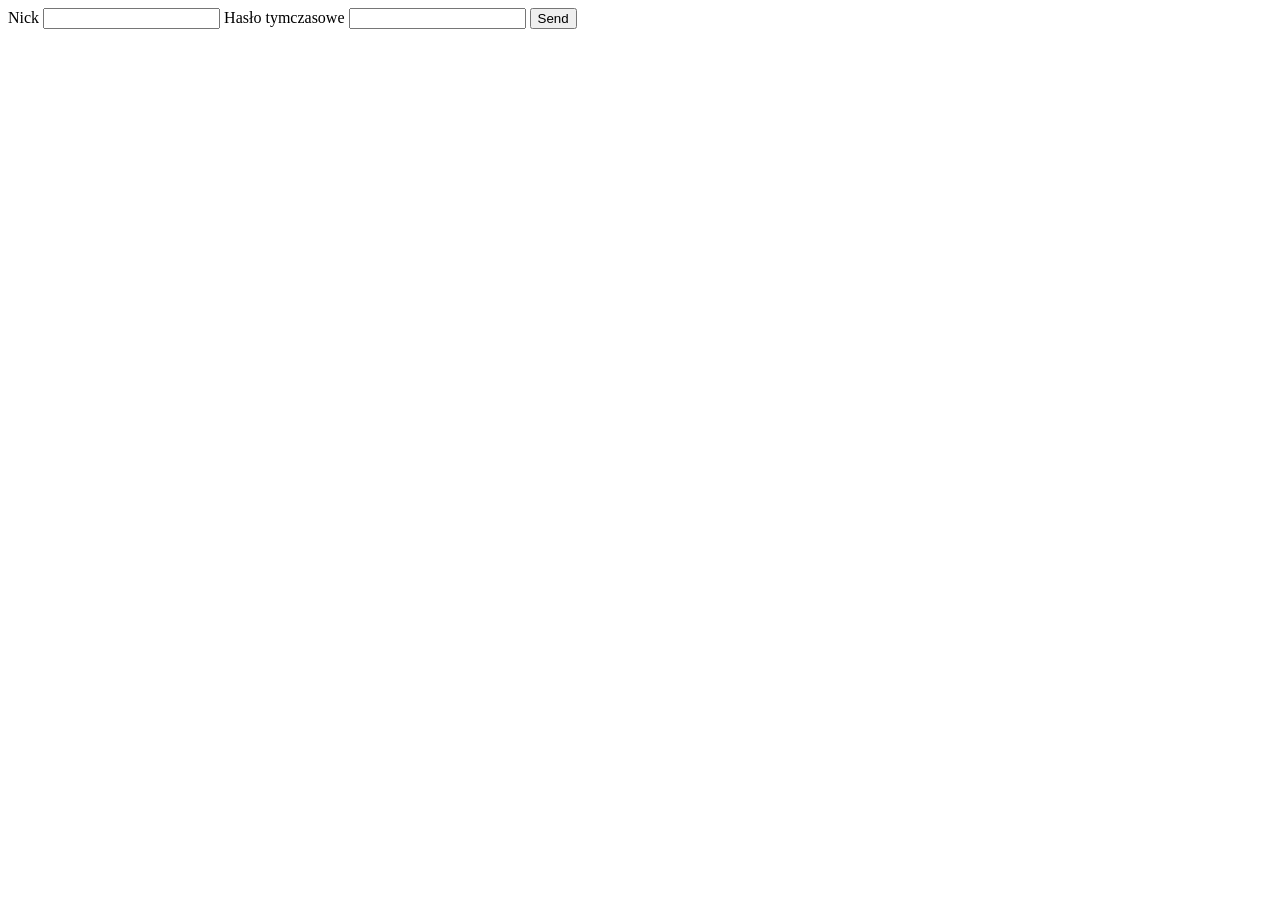
<file: create_temp.html>
<!DOCTYPE html>
<html lang="en">
<head>
    <meta charset="UTF-8">
    <meta http-equiv="X-UA-Compatible" content="IE=edge">
    <meta name="viewport" content="width=device-width, initial-scale=1.0">
    <title>Document</title>
</head>
<body>
    <form action="create_temp.php" method="POST">
        <label for="username">Nick</label>
        <input name="username" type="password" />
        <label for="temp_pass">Hasło tymczasowe</label>
        <input type="password" name="temp_pass" />
        <button type="submit">Send</button>
    </form>
</body>
</html>
</file>
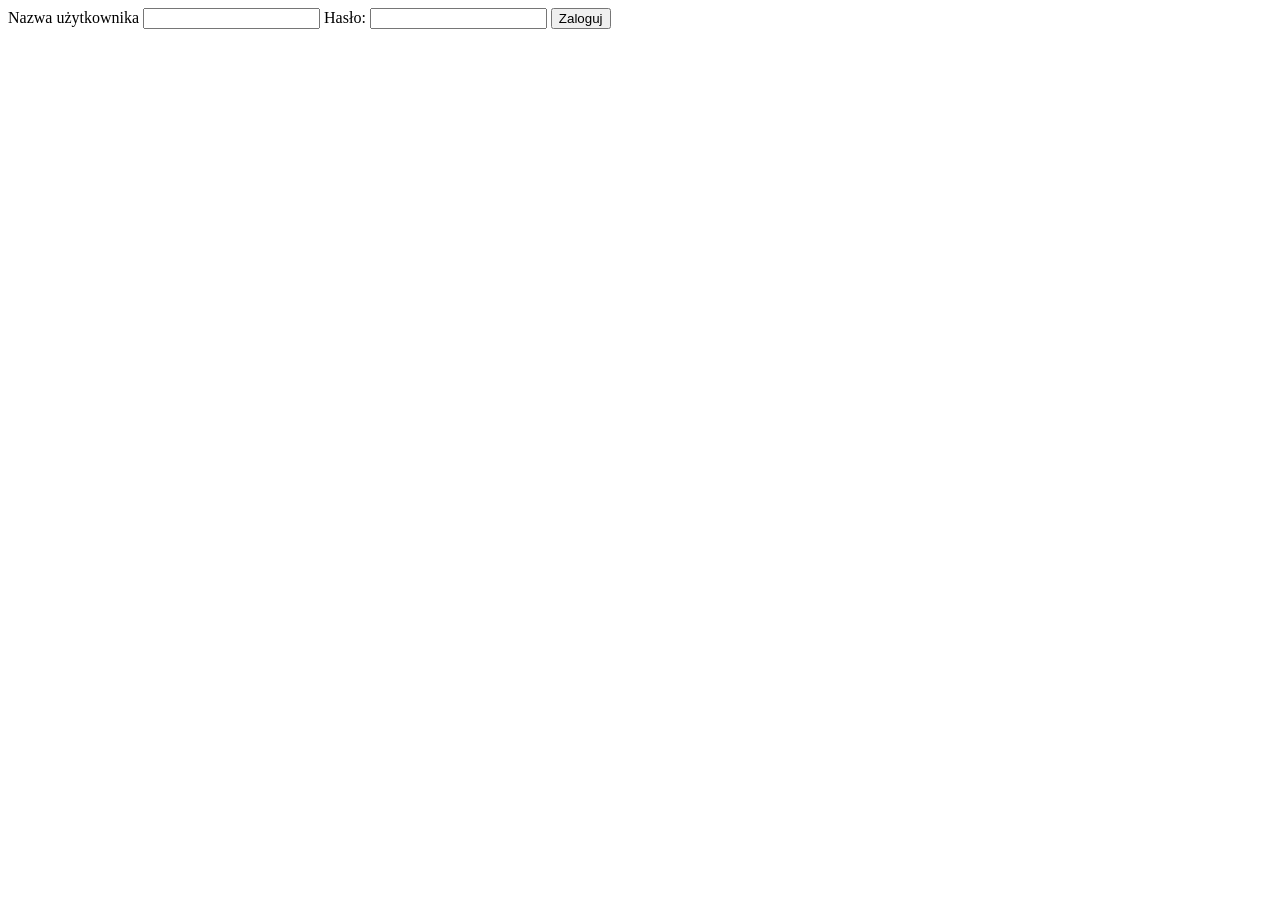
<file: logowanie.html>
<!DOCTYPE html>
<html lang="en">
  <head>
    <meta charset="UTF-8" />
    <meta http-equiv="X-UA-Compatible" content="IE=edge" />
    <meta name="viewport" content="width=device-width, initial-scale=1.0" />
    <title>Document</title>
  </head>
  <body>
    <form action="logowanie.php" method="POST">
        <label for="login">
          Nazwa użytkownika
        </label>
        <input type="text" name="login" />
        <label for="userPassword">Hasło: </label>
        <input type="password" name="userPassword" />
        <button type="submit">Zaloguj</button>
    </form>
  </body>
</html>
</file>
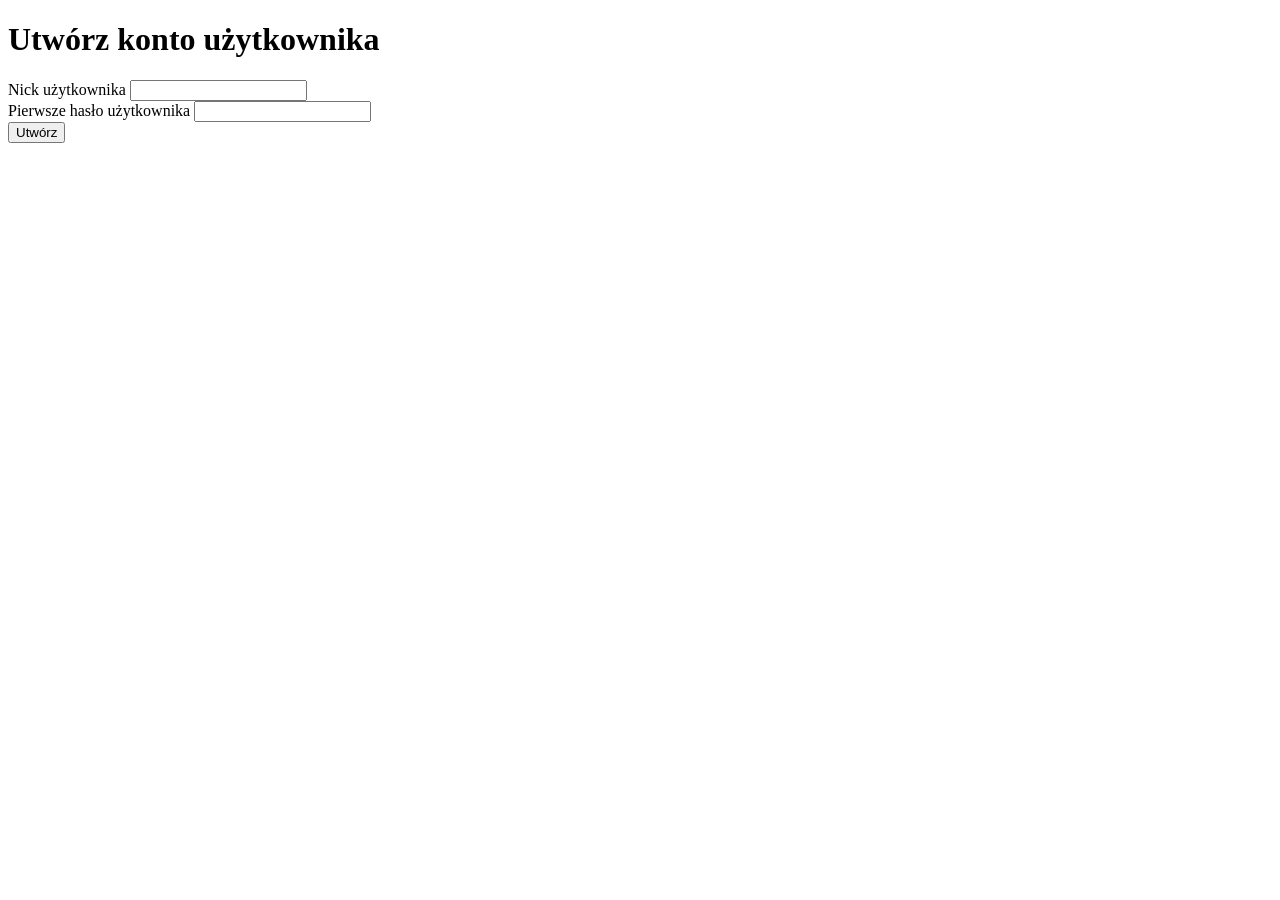
<file: admin_tools/createUser.html>
<!DOCTYPE html>
<html lang="en">
<head>
    <meta charset="UTF-8">
    <meta http-equiv="X-UA-Compatible" content="IE=edge">
    <meta name="viewport" content="width=device-width, initial-scale=1.0">
    <title>Document</title>
</head>
<body>
    <h1>
        Utwórz konto użytkownika
    </h1>
    <form action="createUser.php" method="POST">
        <label for="nickname">Nick użytkownika</label>
        <input type="text" name="nickname" id="nickname"/><br/>
        <label for="firstPassword">Pierwsze hasło użytkownika</label>
        <input type="password" name="firstPassword" id="firstPassword"></br>
        <button type="submit">Utwórz</button>
    </form>
</body>
</html>
</file>
